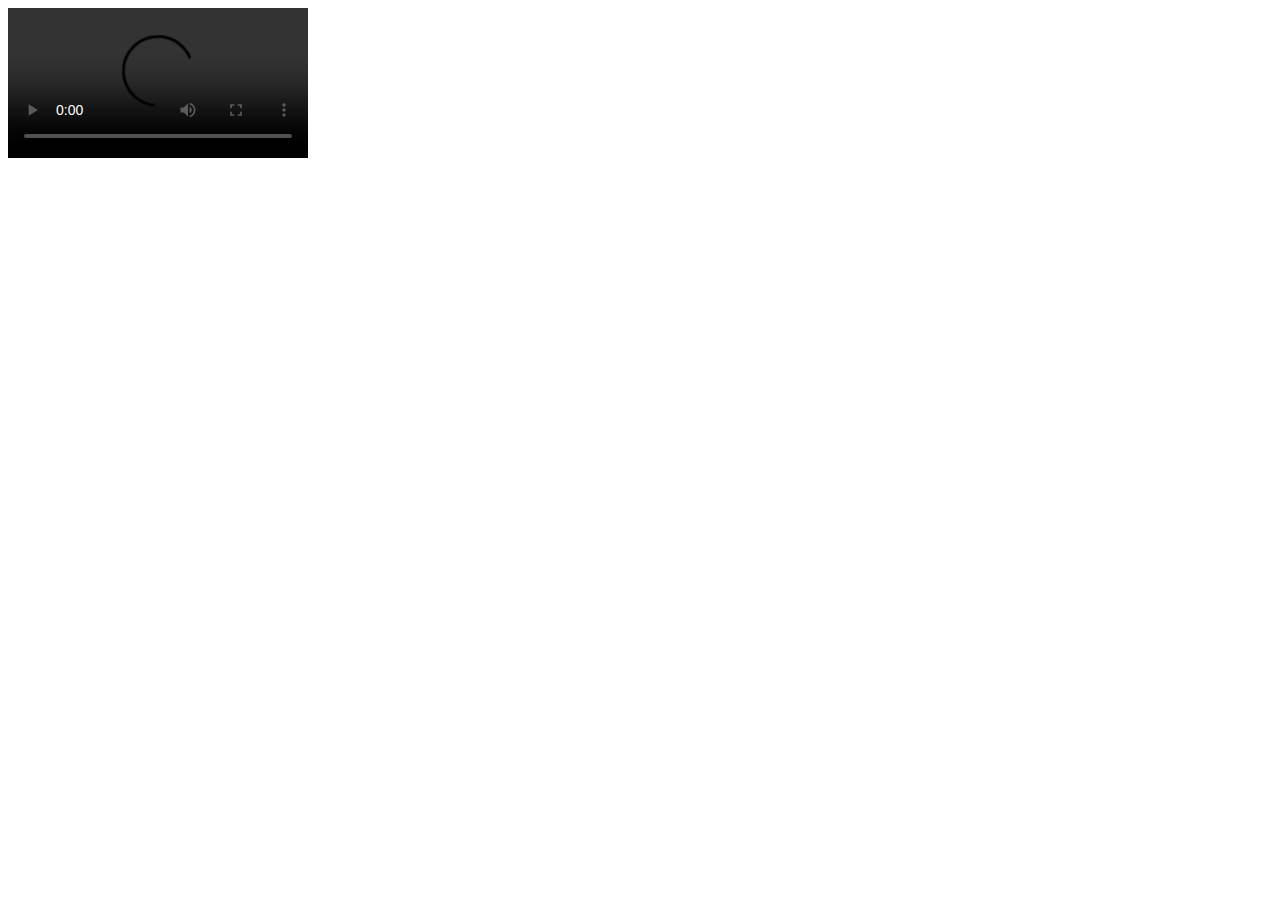
<file: audio.html>
<!DOCTYPE html>
<html lang="en">

<head>
    <meta charset="UTF-8">
    <meta name="viewport" content="width=device-width, initial-scale=1.0">
    <title>Document</title>
</head>

<body>
    <video controls>
        <source src="https://www.w3schools.com/html/mov_bbb.mp4" type="video/mp4">
        Your browser does not support the video tag.
    </video>
    <!-- <audio controls>
        <source src="https://www.w3schools.com/html/horse.ogg" type="audio/ogg">
        Your browser does not support the audio element.
    </audio> -->
</body>

</html>
</file>
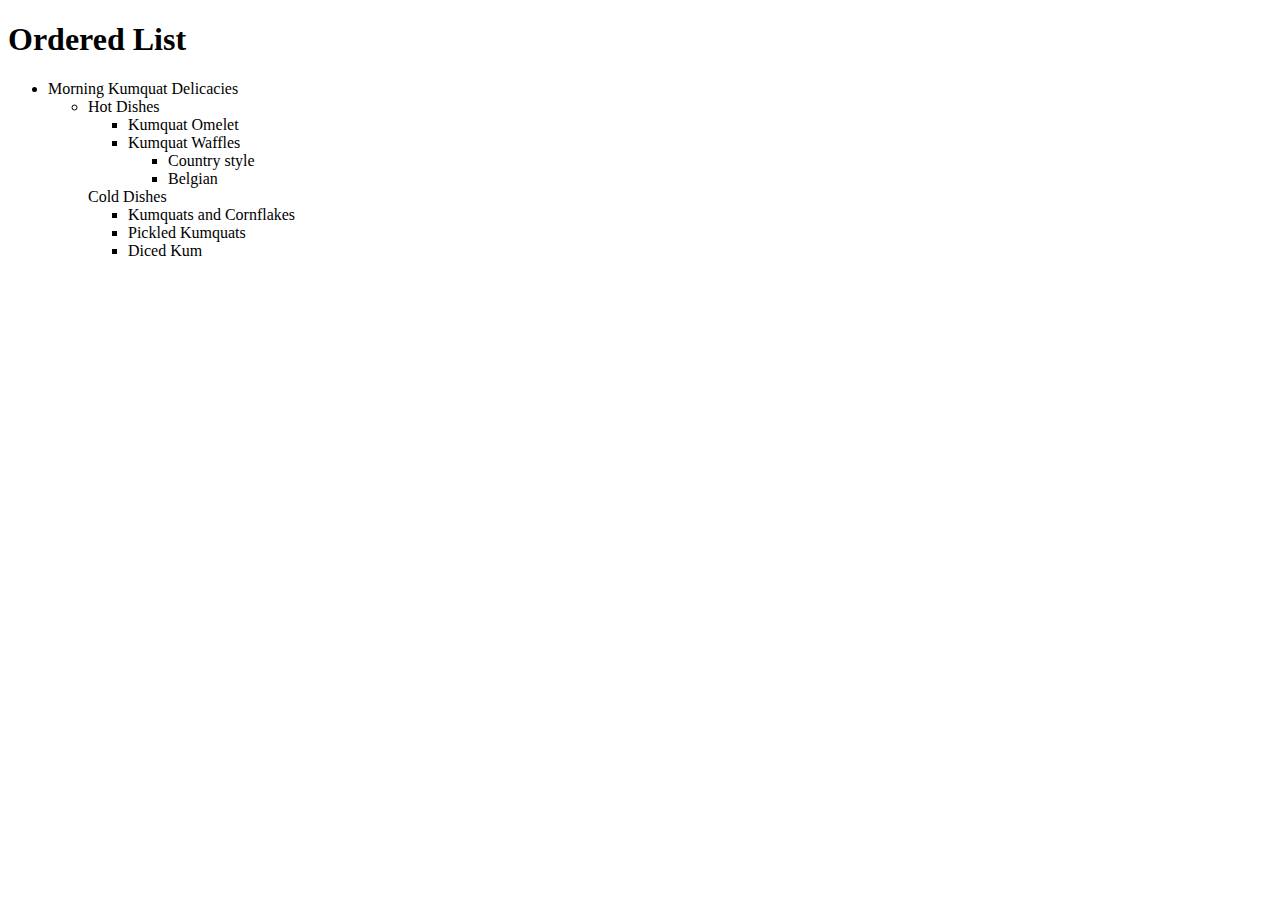
<file: orderedList.html>
<!DOCTYPE html>
<html lang="en">

<head>
    <meta charset="UTF-8">
    <meta name="viewport" content="width=device-width, initial-scale=1.0">
    <title>Ordered List</title>
</head>

<body>
    <h1>Ordered List</h1>
    <ul style="list-style-type: disc;">
        <li>Morning Kumquat Delicacies
            <ul style="list-style-type: circle;">
                <li>Hot Dishes</li>
            </ul>
            <ul style="list-style-type: square;">
                <ul>
                    <li>Kumquat Omelet</li>
                    <li>Kumquat Waffles</li>

                    <ul>
                        <li>Country style</li>
                        <li>Belgian</li>
                    </ul>
                </ul>
            </ul>

            <ul style="list-style-type: circle;">Cold Dishes
                <ul list style="list-style-type: square;">
                    <li>Kumquats and Cornflakes</li>
                    <li>Pickled Kumquats</li>
                    <li>Diced Kum</li>
                </ul>
            </ul>
        </li>
    </ul>

</body>

</html>
</file>
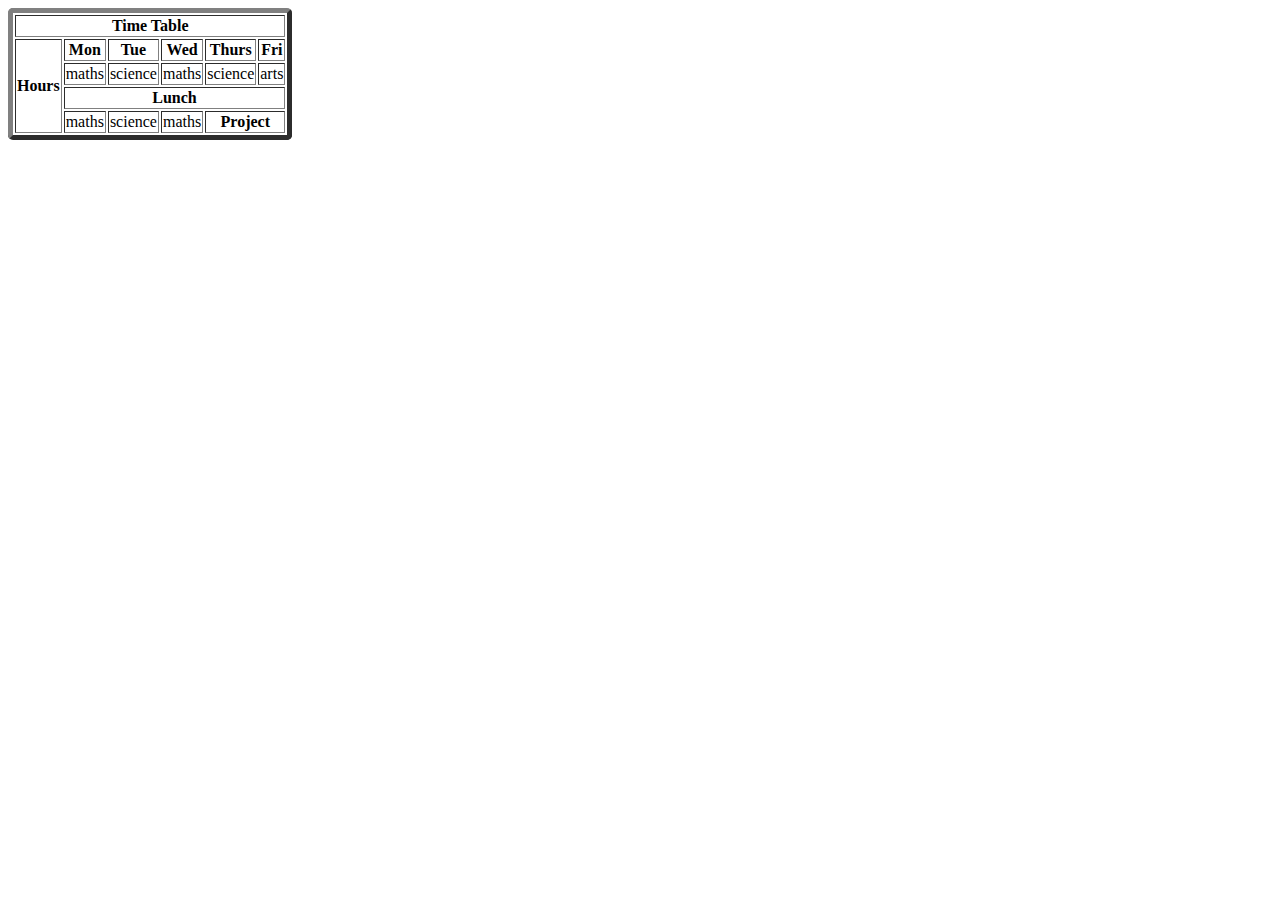
<file: table.html>
<!DOCTYPE html>
<html lang="en">

<head>
    <meta charset="UTF-8">
    <meta name="viewport" content="width=device-width, initial-scale=1.0">
    <title>Document</title>
</head>

<body>
    <table border="5" style="border-radius: 5px;">
        <tr>
            <th colspan="6"> Time Table</th>
        </tr>
        <tr>
            <th rowspan="6">Hours</th>
            <th>Mon</th>
            <th>Tue</th>
            <th>Wed</th>
            <th>Thurs</th>
            <th>Fri</th>
        </tr>
        <tr>
            <td>maths</td>
            <td>science</td>
            <td>maths</td>
            <td>science</td>
            <td>arts</td>
        </tr>
        <tr>
            <th colspan="5">Lunch</th>
        </tr>
        <tr>
            <td>maths</td>
            <td>science</td>
            <td>maths</td>
            <th colspan="2">Project</th>
        </tr>
    </table>
</body>

</html>
</file>
